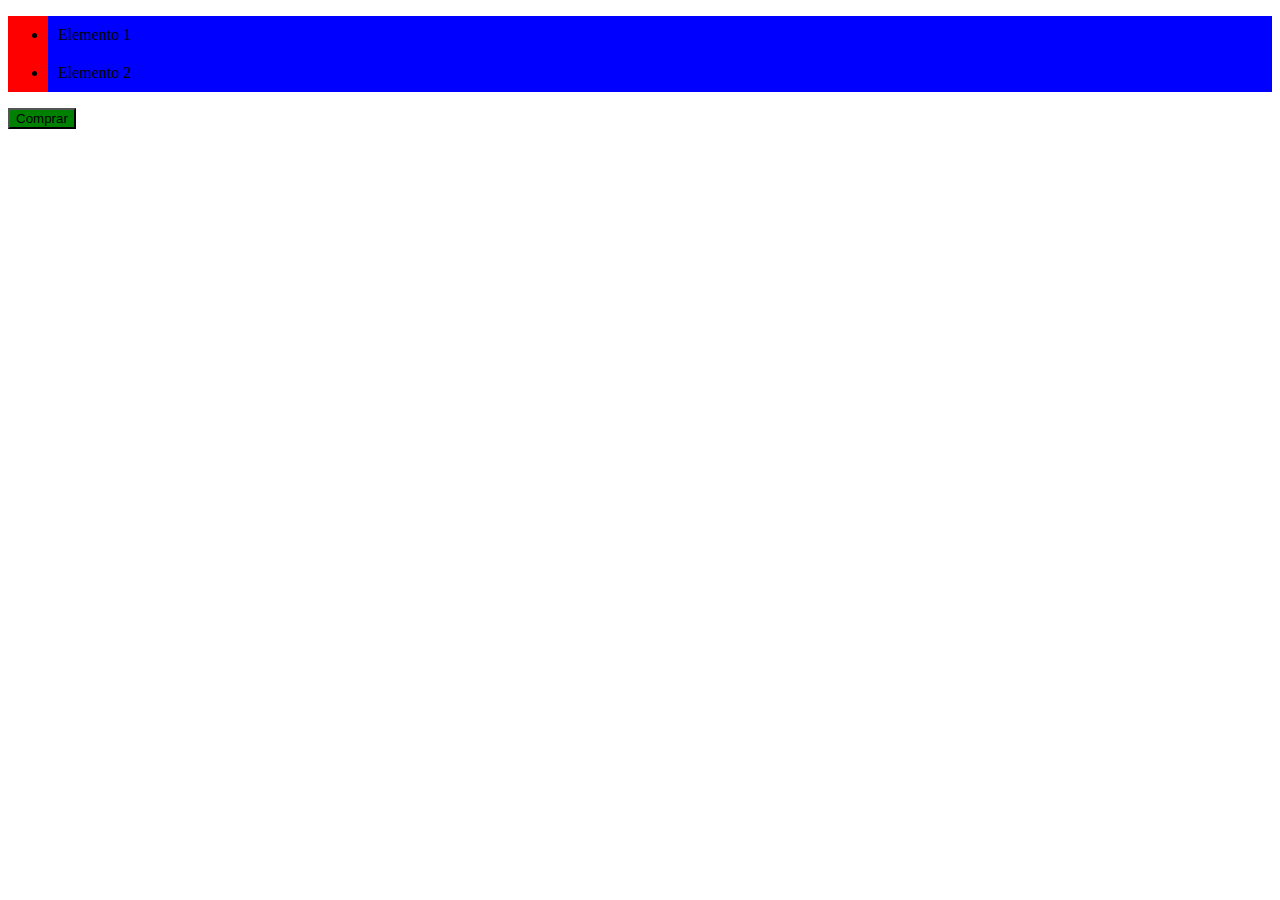
<file: Aula-3/index.html>
<!DOCTYPE html>
<html lang="en">
<head>
    <meta charset="UTF-8">
    <meta name="viewport" content="width=device-width, initial-scale=1.0">
    <title>Nesting</title>
    <link rel="stylesheet" href="./css/style.css">
</head>
<body>
    <div class="classe1"> 
        <ul>
            <li>Elemento 1</li>
            <li>Elemento 2</li>
        </ul>

        <button>Comprar</button>
    </div>
</body>
</html>
</file>
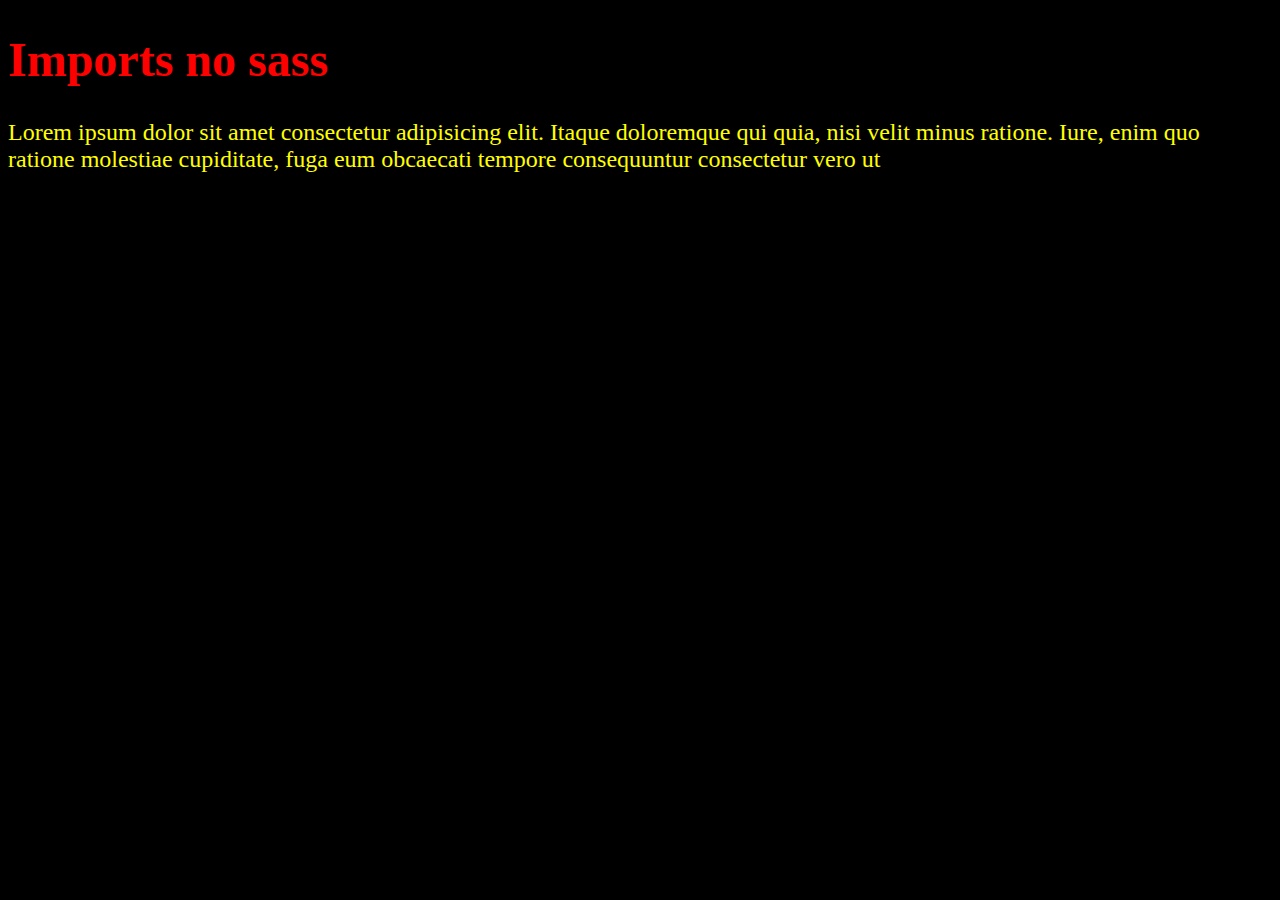
<file: Aula-4/index.html>
<!DOCTYPE html>
<html lang="en">
<head>
    <meta charset="UTF-8">
    <meta name="viewport" content="width=device-width, initial-scale=1.0">
    <title>Imports</title>
    <link rel="stylesheet" href="./css/style.css">
</head>
<body>
    <h1>Imports no sass</h1>
    <p>Lorem ipsum dolor sit amet consectetur adipisicing elit. Itaque doloremque qui quia, nisi velit minus ratione. Iure, enim quo ratione molestiae cupiditate, fuga eum obcaecati tempore consequuntur consectetur vero ut</p>
</body>
</html>
</file>
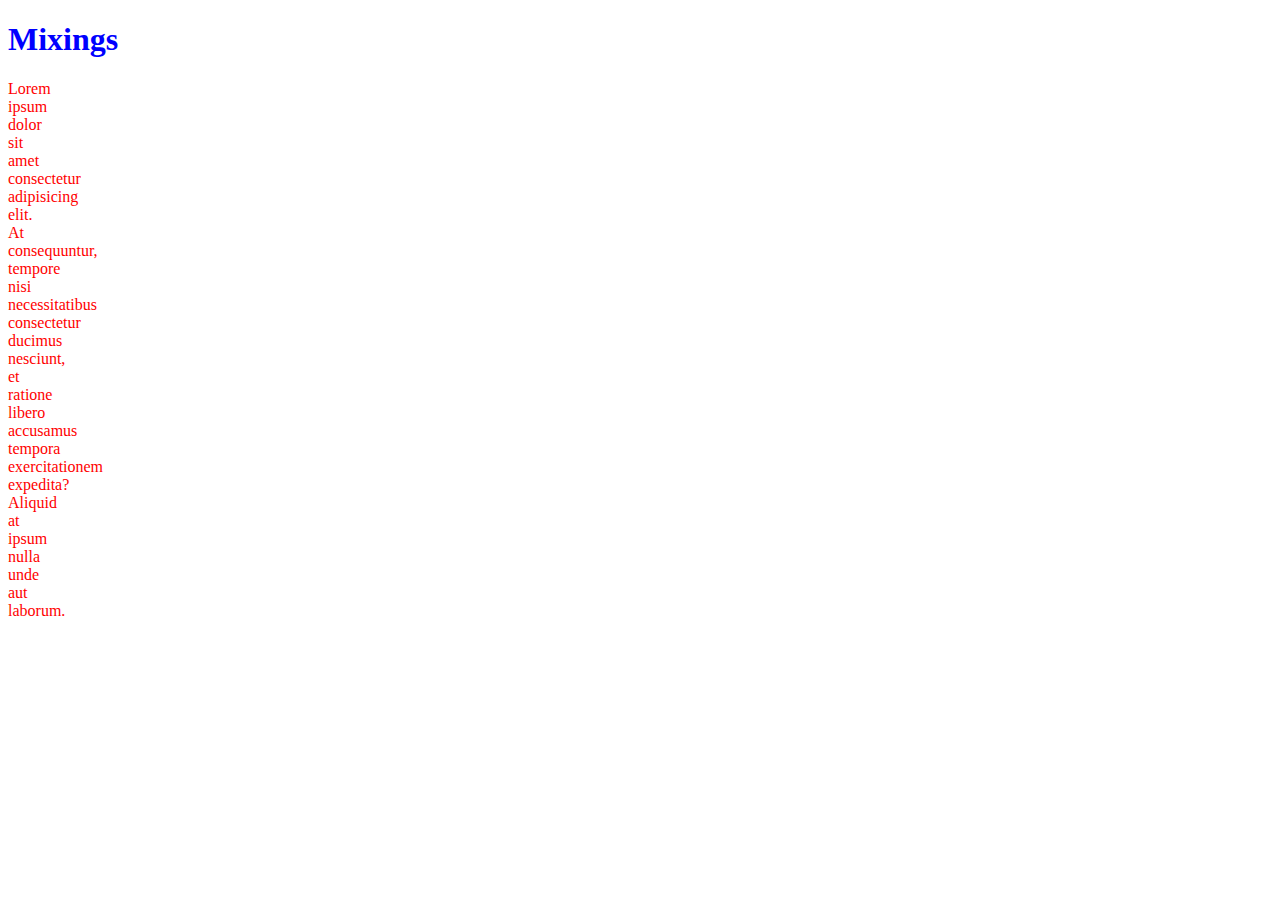
<file: Aula-5/index.html>
<!DOCTYPE html>
<html lang="en">
<head>
    <meta charset="UTF-8">
    <meta name="viewport" content="width=device-width, initial-scale=1.0">
    <title>Mixing</title>
    <link rel="stylesheet" href="./css/style.css">
</head>
<body>
    <divs class="texts">
        <h1>Mixings</h1>
        <p>Lorem ipsum dolor sit amet consectetur adipisicing elit. At consequuntur, tempore nisi necessitatibus consectetur ducimus nesciunt, et ratione libero accusamus tempora exercitationem expedita? Aliquid at ipsum nulla unde aut laborum.</p>
    </divs>
</body>
</html>
</file>
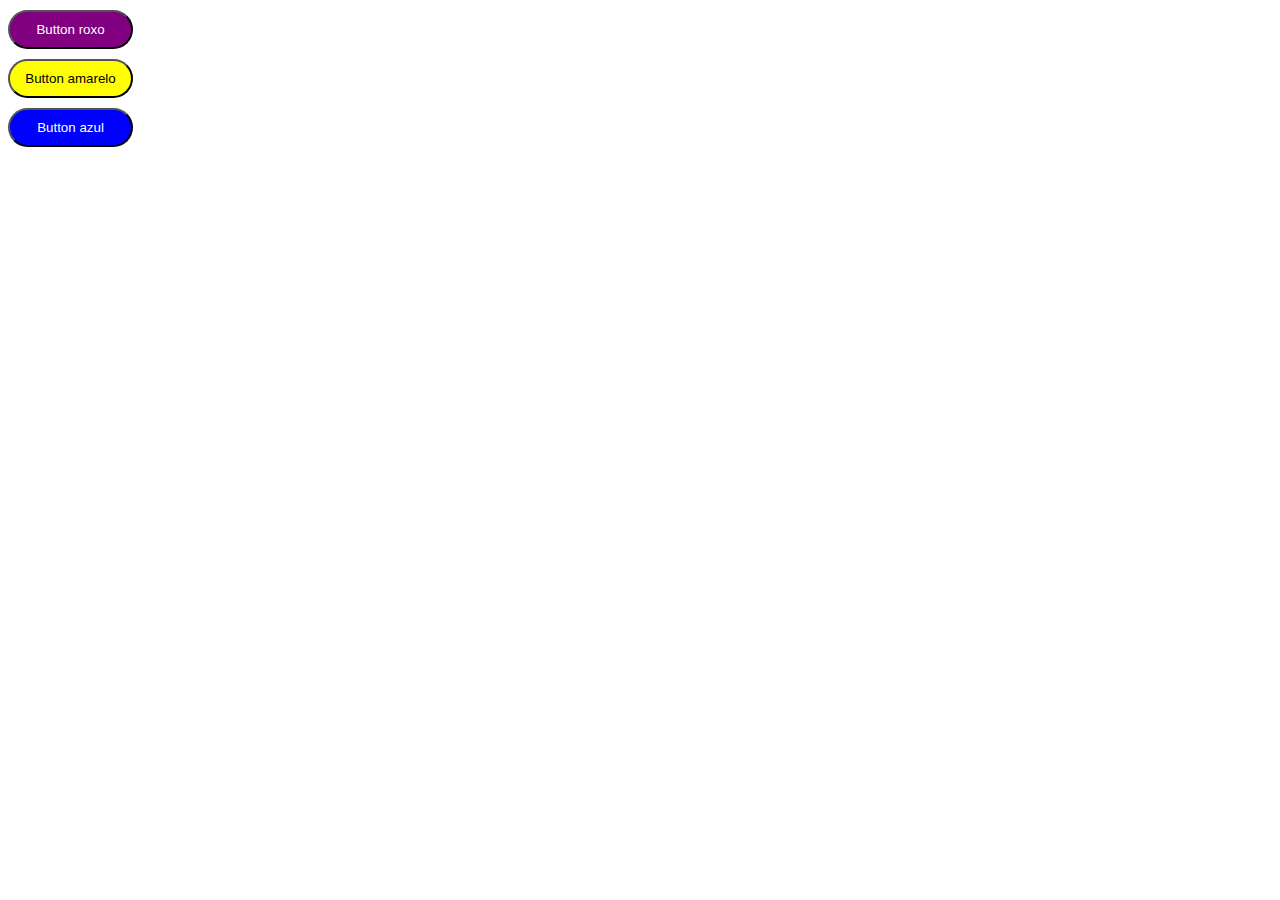
<file: Aula-6/index.html>
<!DOCTYPE html>
<html lang="en">
<head>
    <meta charset="UTF-8">
    <meta name="viewport" content="width=device-width, initial-scale=1.0">
    <title>heranças/extends</title>
    <link rel="stylesheet" href="./css/style.css">
</head>
<body>
    <button class="btn btn-roxo">Button roxo</button>
    <button class="btn btn-amarelo">Button amarelo</button>
    <button class="btn btn-azul">Button azul</button>
</body>
</html>
</file>
<file: Aula-3/css/style.css>
.classe1 ul {
  background-color: red;
}
.classe1 li {
  background-color: blue;
  padding: 10px;
}
.classe1 button {
  background-color: green;
  cursor: pointer;
}
.classe1 button:hover {
  background-color: red;
  transition: 500ms;
}

/*# sourceMappingURL=style.css.map */
</file>
<file: Aula-4/css/style.css>
body {
  background-color: black;
}

h1 {
  font-size: 3rem;
  color: red;
}

p {
  font-size: 1.5rem;
  color: yellow;
}

/*# sourceMappingURL=style.css.map */
</file>
<file: Aula-5/css/style.css>
.texts h1 {
  color: blue;
  font-size: 2rem;
  width: 2rem;
}
.texts p {
  color: red;
  font-size: 1rem;
  width: 1rem;
}

/*# sourceMappingURL=style.css.map */
</file>
<file: Aula-6/css/style.css>
.btn {
  width: 125px;
  padding: 10px;
  border-radius: 20px;
  display: block;
  margin-top: 10px;
}
.btn.btn-roxo {
  background-color: purple;
  color: white;
}
.btn.btn-amarelo {
  background-color: yellow;
}
.btn.btn-azul {
  background-color: blue;
  color: white;
}

/*# sourceMappingURL=style.css.map */
</file>
